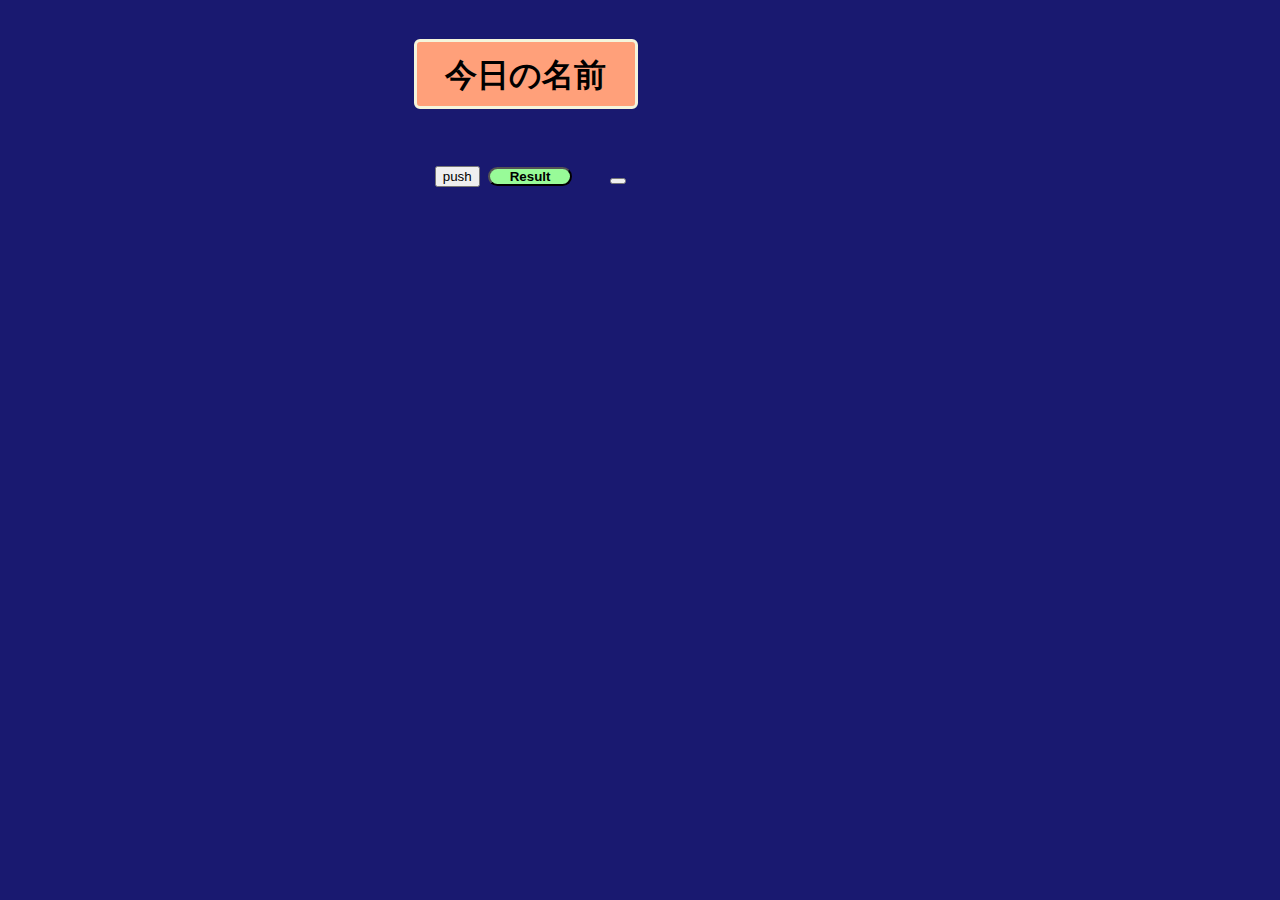
<file: index.html>
<!DOCTYPE html>
<html lang="ja" dir="ltr">
  <head>
    <meta charset="utf-8">
    <title>今日の名前</title>
    <link rel="stylesheet" href="https://sukesukefantasy.github.io/mahimahi/bomb.css">
  </head>
 

  <body>
    <div class="frame">
      <div class="head">
        <h1 class = "top">今日の名前<h1>

        <div class="float">
          <button id="btn"> push </button>
          <button id="output">Result</button>
          <button id="reset"></button>
        </div>
      </div>
    </div>

        <script src="https://sukesukefantasy.github.io/mahimahi/bomb.js"></script>
  </body>
</html>
</file>
